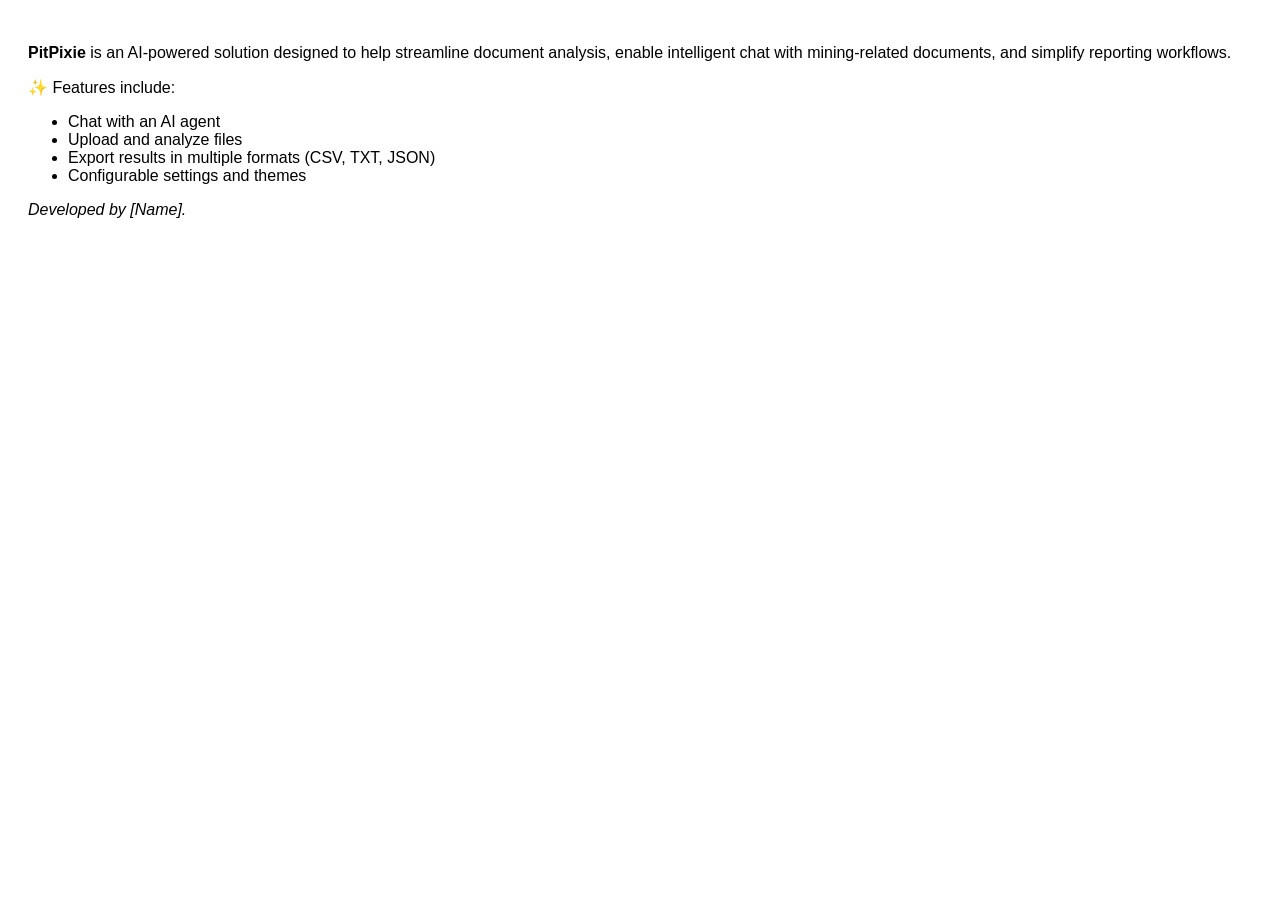
<file: Client/about.html>
<!DOCTYPE html>
<html>
<head>
  <meta charset="UTF-8" />
  <title>About PitPixie</title>
  <style>
  /* Light theme (default) */
  body[data-theme="light"] {
    background: #D3E5E8;
    color: #222;
  }

  body[data-theme="light"] .about-content {
    color: #222;
  }

  /* Dark theme */
  body[data-theme="dark"] {
    background: #14213D;
    color: #eee;
  }

  body[data-theme="dark"] .about-content {
    color: #eee;
  }

  body {
    font-family: sans-serif;
    padding: 20px;
    transition: background 0.3s ease, color 0.3s ease;
  }

 body.theme-loading {
  opacity: 0;
}

body:not(.theme-loading) {
  opacity: 1;
  transition: opacity 0.3s ease;
}

</style>

</head>
<body >
  <div class="about-content">
    <p><strong>PitPixie</strong> is an AI-powered solution designed to help streamline document analysis,
    enable intelligent chat with mining-related documents, and simplify reporting workflows.</p>

    <p>✨ Features include:</p>
    <ul>
      <li>Chat with an AI agent</li>
      <li>Upload and analyze files</li>
      <li>Export results in multiple formats (CSV, TXT, JSON)</li>
      <li>Configurable settings and themes</li>
    </ul>

    <p><em>Developed by [Name].</em></p>
  </div>

  <script>
    function applyTheme(theme) {
      document.body.setAttribute("data-theme", theme);
      document.body.classList.remove("theme-loading");
    } 

    window.addEventListener("message", (event) => {
      if (event.data.theme) {
        applyTheme(event.data.theme);
      }
    });

    // Fallback: always remove theme-loading after 1 second
    setTimeout(() => {
      if (!document.body.hasAttribute("data-theme")) {
        applyTheme("light");
      } else {
        document.body.classList.remove("theme-loading");
      }
    }, 1000);
  </script>

</body>
</html>
</file>
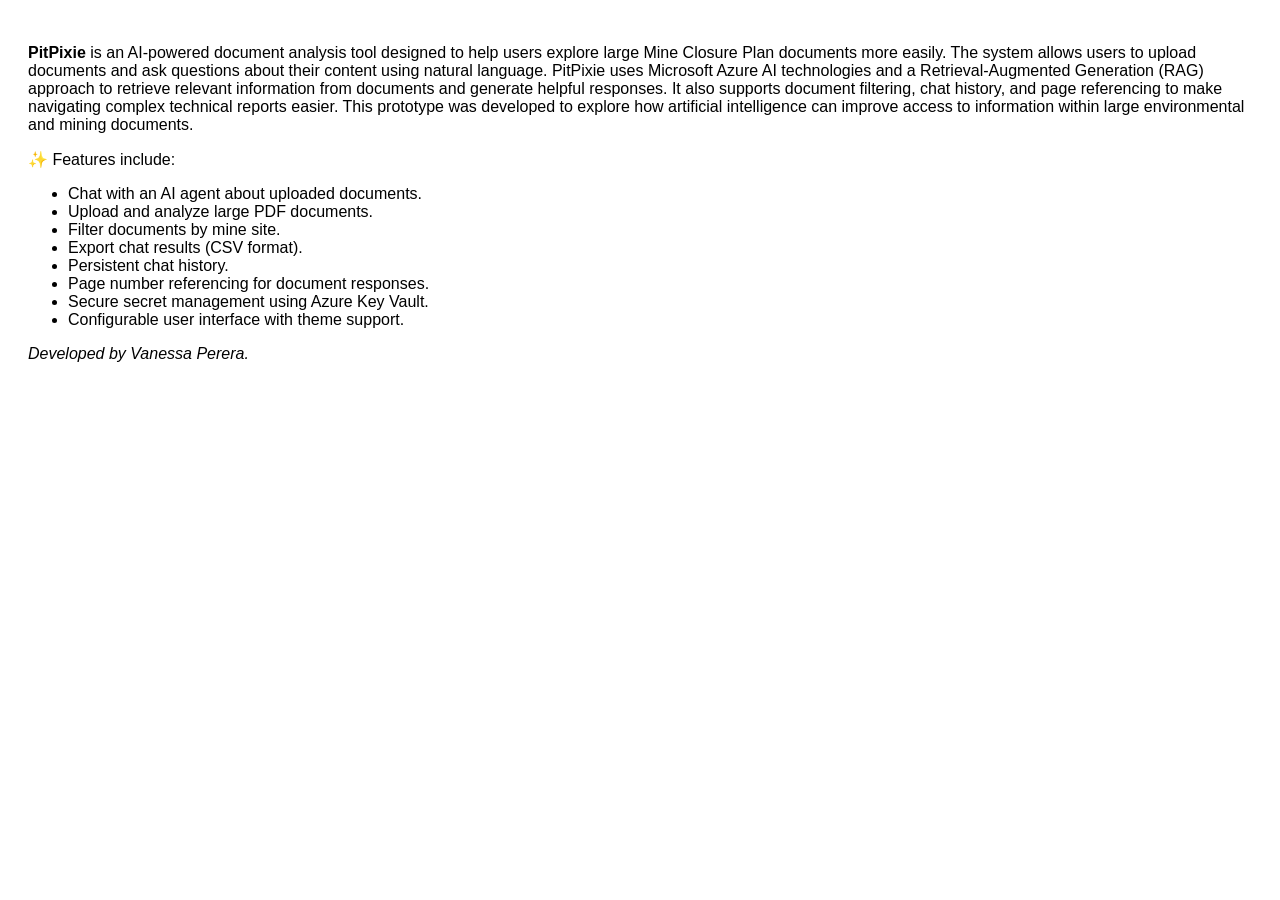
<file: templates/about.html>
<!DOCTYPE html>
<html>
<head>
  <meta charset="UTF-8" />
  <title>About PitPixie</title>
  <style>
  /* Light theme (default) */
  body[data-theme="light"] {
    background: #D3E5E8;
    color: #222;
  }

  body[data-theme="light"] .about-content {
    color: #222;
  }

  /* Dark theme */
  body[data-theme="dark"] {
    background: #14213D;
    color: #eee;
  }

  body[data-theme="dark"] .about-content {
    color: #eee;
  }

  body {
    font-family: sans-serif;
    padding: 20px;
    transition: background 0.3s ease, color 0.3s ease;
  }

 body.theme-loading {
  opacity: 0;
}

body:not(.theme-loading) {
  opacity: 1;
  transition: opacity 0.3s ease;
}

</style>

</head>
<body >
  <div class="about-content">
    <p><strong>PitPixie</strong> is an AI-powered document analysis tool designed to help users explore large Mine Closure Plan documents more easily. The system allows users to upload documents and ask questions about their content using natural language.
    PitPixie uses Microsoft Azure AI technologies and a Retrieval-Augmented Generation (RAG) approach to retrieve relevant information from documents and generate helpful responses. It also supports document filtering, chat history, and page referencing to make navigating complex technical reports easier.
    This prototype was developed to explore how artificial intelligence can improve access to information within large environmental and mining documents.</p>

    <p>✨ Features include:</p>
    <ul>
      <li>Chat with an AI agent about uploaded documents.</li>
      <li>Upload and analyze large PDF documents.</li>
      <li>Filter documents by mine site.</li>
      <li>Export chat results (CSV format).</li>
      <li>Persistent chat history.</li>
      <li>Page number referencing for document responses.</li>
      <li>Secure secret management using Azure Key Vault.</li>
      <li>Configurable user interface with theme support.</li>
    </ul>

    <p><em>Developed by Vanessa Perera.</em></p>
  </div>

  <script>
    function applyTheme(theme) {
      document.body.setAttribute("data-theme", theme);
      document.body.classList.remove("theme-loading");
    } 

    window.addEventListener("message", (event) => {
      if (event.data.theme) {
        applyTheme(event.data.theme);
      }
    });

    // Fallback: always remove theme-loading after 1 second
    setTimeout(() => {
      if (!document.body.hasAttribute("data-theme")) {
        applyTheme("light");
      } else {
        document.body.classList.remove("theme-loading");
      }
    }, 1000);
  </script>

</body>
</html>
</file>
